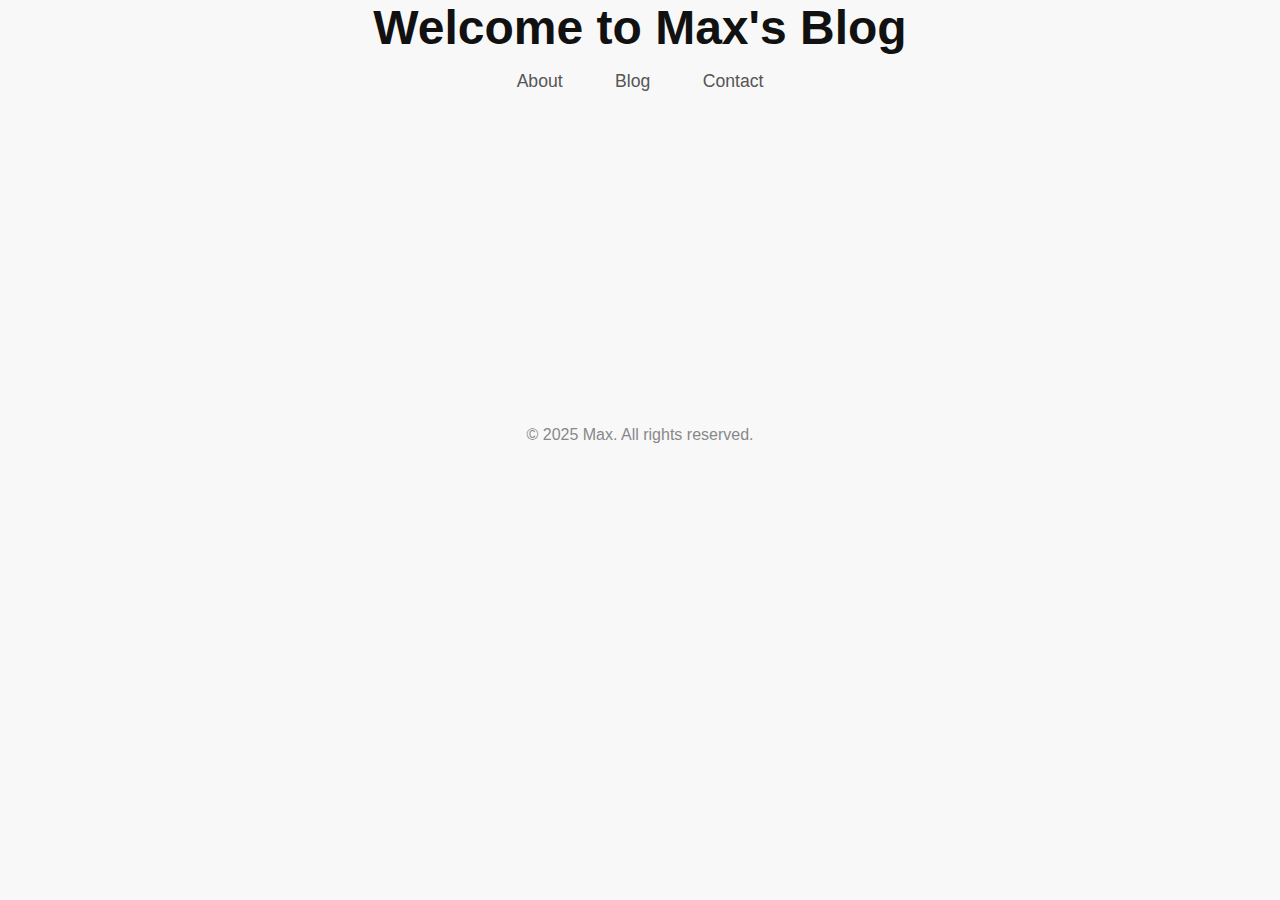
<file: index.html>
<!DOCTYPE html>
<html lang="en">
<head>
  <meta charset="UTF-8" />
  <meta name="viewport" content="width=device-width, initial-scale=1.0" />
  <title>Max's Blog</title>
  <link rel="stylesheet" href="style.css" />
</head>
<body>
  <header>
    <h1>Welcome to Max's Blog</h1>
    <nav>
      <a href="#about">About</a>
      <a href="#blog">Blog</a>
      <a href="#contact">Contact</a>
    </nav>
  </header>

  <section id="about">
    <h2>About Me</h2>
    <p>Hi, I’m Max – a CSE (AI & ML) student, poet, and builder of cool tech.</p>
  </section>

  <section id="blog">
    <h2>Latest Posts</h2>
    <ul>
      <li><a href="#">My First Blog Post</a></li>
      <li><a href="#">Journey into AI</a></li>
    </ul>
  </section>

  <section id="contact">
    <h2>Contact Me</h2>
    <p>Email: max@example.com</p>
    <p>Instagram: <a href="https://instagram.com/flynnmaxwel" target="_blank">@flynnmaxwel</a></p>
  </section>

  <footer>
    <p>&copy; 2025 Max. All rights reserved.</p>
  </footer>

  <script src="script.js"></script>
</body>
</html>
</file>
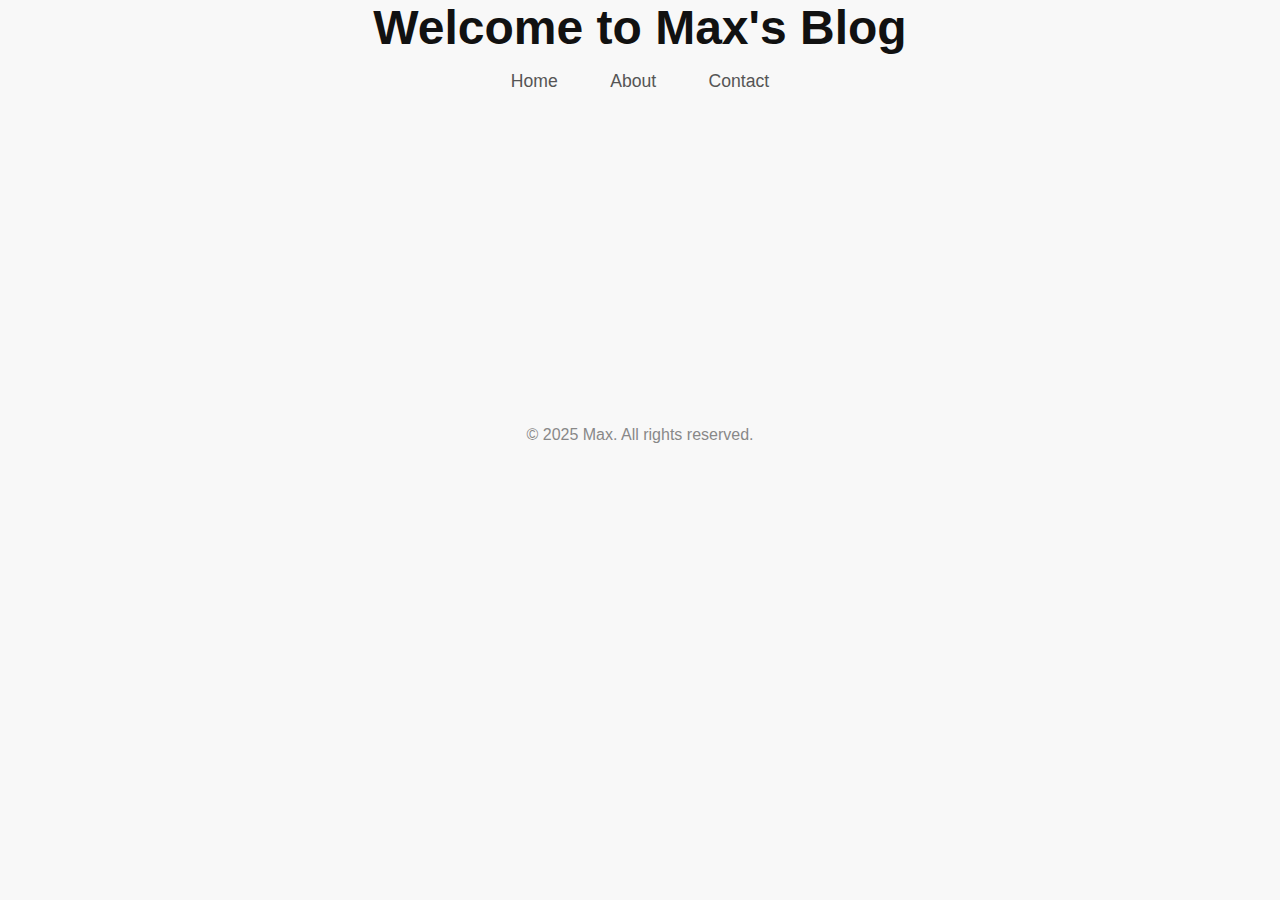
<file: Index.html>
<!DOCTYPE html>
<html lang="en">
<head>
  <meta charset="UTF-8" />
  <meta name="viewport" content="width=device-width, initial-scale=1.0" />
  <title>Max's Blog</title>
  <link rel="stylesheet" href="style.css" />
</head>
<body>
  <header>
    <h1>Welcome to Max's Blog</h1>
    <nav>
      <a href="index.html">Home</a>
      <a href="#about">About</a>
      <a href="#contact">Contact</a>
    </nav>
  </header>

  <section id="about">
    <h2>About Me</h2>
    <p>Hi, I’m Max – a CSE (AI & ML) student, poet, and builder of cool tech.</p>
  </section>

  <section id="blog">
    <h2>Latest Posts</h2>
    <ul>
      <li><a href="posts/post1.html">My First Blog Post</a></li>
      <li><a href="posts/post2.html">Journey into AI</a></li>
    </ul>
  </section>

  <section id="contact">
    <h2>Contact Me</h2>
    <p>Email: max@example.com</p>
    <p>Instagram: <a href="https://instagram.com/flynnmaxwel" target="_blank">@flynnmaxwel</a></p>
  </section>

  <footer>
    <p>&copy; 2025 Max. All rights reserved.</p>
  </footer>

  <script src="script.js"></script>
</body>
</html>
</file>
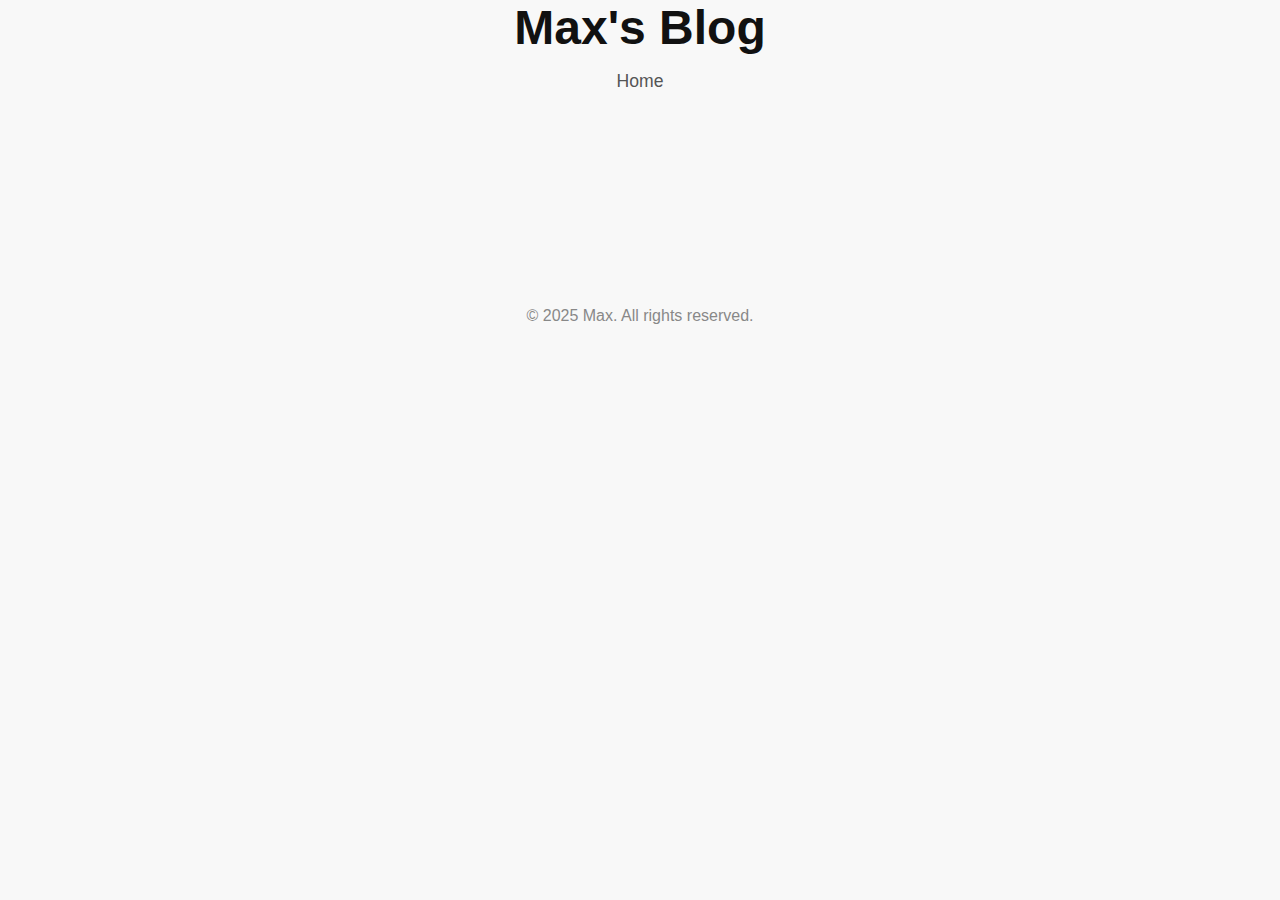
<file: posts/post1.html>
<!DOCTYPE html>
<html lang="en">
<head>
  <meta charset="UTF-8">
  <meta name="viewport" content="width=device-width, initial-scale=1.0">
  <title>My First Blog Post</title>
  <link rel="stylesheet" href="../style.css">
</head>
<body>
  <header>
    <h1>Max's Blog</h1>
    <nav>
      <a href="../index.html">Home</a>
    </nav>
  </header>

  <section>
    <h2>My First Blog Post</h2>
    <p><em>Published on May 4, 2025</em></p>
    <p>Hello world! This is the first post on my personal blog. I'm Max – a Computer Science and Engineering student focused on Artificial Intelligence and Machine Learning. I love writing poems, building projects with Arduino, and experimenting with AI-powered systems.</p>
    <p>Through this blog, I’ll share insights from my journey in tech, personal reflections, creative writings, and project tutorials. Stay tuned for more!</p>
    <p>Thanks for visiting 😊</p>
  </section>

  <footer>
    <p>&copy; 2025 Max. All rights reserved.</p>
  </footer>
</body>
</html>
</file>
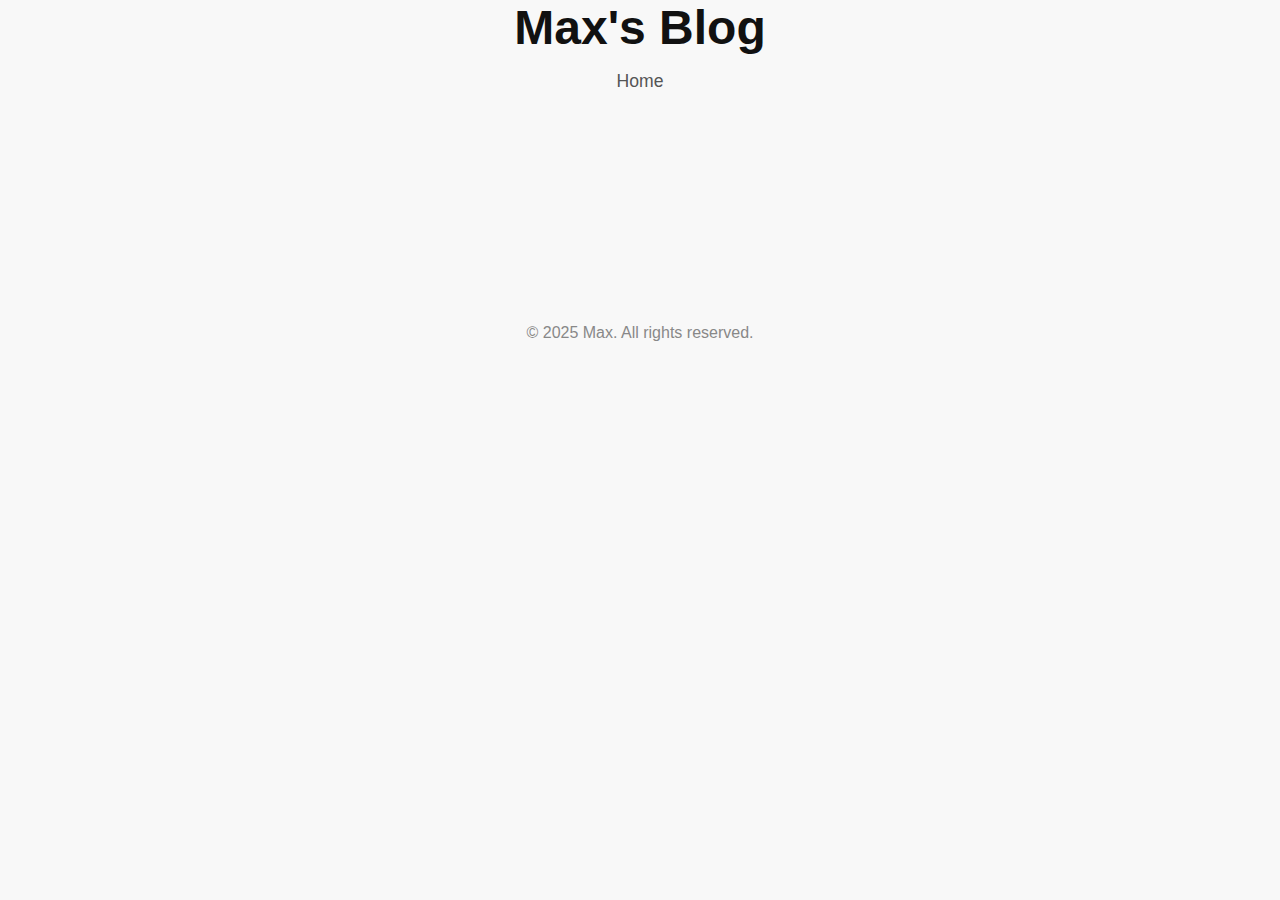
<file: posts/post2.html>
<!DOCTYPE html>
<html lang="en">
<head>
  <meta charset="UTF-8">
  <meta name="viewport" content="width=device-width, initial-scale=1.0">
  <title>Journey into AI</title>
  <link rel="stylesheet" href="../style.css">
</head>
<body>
  <header>
    <h1>Max's Blog</h1>
    <nav>
      <a href="../index.html">Home</a>
    </nav>
  </header>

  <section>
    <h2>Journey into AI</h2>
    <p><em>Published on May 4, 2025</em></p>
    <p>Artificial Intelligence has fascinated me ever since I first learned about it in my computer science classes. From self-driving cars to virtual assistants, AI is revolutionizing every field.</p>
    <p>In my academic journey, I’ve been exploring the intersection of AI and Internet of Things (IoT). Currently, I’m working on a project to create an AI-powered mood-based lighting and music system. The goal is to build a smart home experience that adapts to the user's mood in real-time.</p>
    <p>It’s challenging but also incredibly rewarding. I believe AI has the potential to change the world, and I’m excited to be part of that transformation. Stay tuned for updates on my AI projects!</p>
  </section>

  <footer>
    <p>&copy; 2025 Max. All rights reserved.</p>
  </footer>
</body>
</html>
</file>
<file: style.css>
/* Reset & Base */
* {
  margin: 0;
  padding: 0;
  box-sizing: border-box;
}
body {
  font-family: 'Segoe UI', sans-serif;
  background: #f8f8f8;
  color: #111;
  transition: background 0.4s ease, color 0.4s ease;
  overflow-x: hidden;
}

/* Interactive Background */
.background {
  position: fixed;
  top: 0; left: 0;
  width: 100vw;
  height: 100vh;
  background: radial-gradient(circle at 50% 50%, rgba(0,0,0,0.05), transparent 80%);
  pointer-events: none;
  z-index: 0;
}

/* Main Content */
.main-content {
  position: relative;
  z-index: 10;
  padding: 2rem;
}
.container {
  max-width: 960px;
  margin: auto;
  padding-top: 60px; /* Offset for fixed navbar */
}

/* Header */
header {
  text-align: center;
  margin-bottom: 2rem;
}
header h1 {
  font-size: 3rem;
  font-weight: 600;
  margin-bottom: 1rem;
}
nav a {
  margin: 0 1.5rem;
  text-decoration: none;
  color: #555;
  font-size: 1.1rem;
  transition: color 0.3s;
}
nav a:hover {
  color: #000;
}

/* Sections */
section {
  margin-top: 2rem;
  animation: fadeIn 1s ease-in-out;
  opacity: 0;
}
@keyframes fadeIn {
  from { opacity: 0; transform: translateY(20px); }
  to { opacity: 1; transform: translateY(0); }
}

/* Theme Toggle Button */
.theme-toggle {
  position: fixed;
  top: 1rem;
  right: 1rem;
  font-size: 1.5rem;
  background: none;
  border: none;
  cursor: pointer;
  z-index: 20;
}

/* Footer */
footer {
  margin-top: 4rem;
  text-align: center;
  font-size: 1rem;
  color: #888;
}

/* Light & Dark Modes */
body.dark-mode {
  background: #121212;
  color: #f0f0f0;
}
body.dark-mode nav a {
  color: #ccc;
}
body.dark-mode nav a:hover {
  color: #fff;
}
body.dark-mode .background {
  background: radial-gradient(circle at 50% 50%, rgba(255,255,255,0.05), transparent 80%);
}

/* Smooth Transitions */
#content {
  transition: opacity 1s ease;
}

/* Responsive Design */
@media (max-width: 768px) {
  header h1 {
    font-size: 2rem;
  }
  nav a {
    font-size: 1rem;
    margin: 0 1rem;
  }
}
</file>
